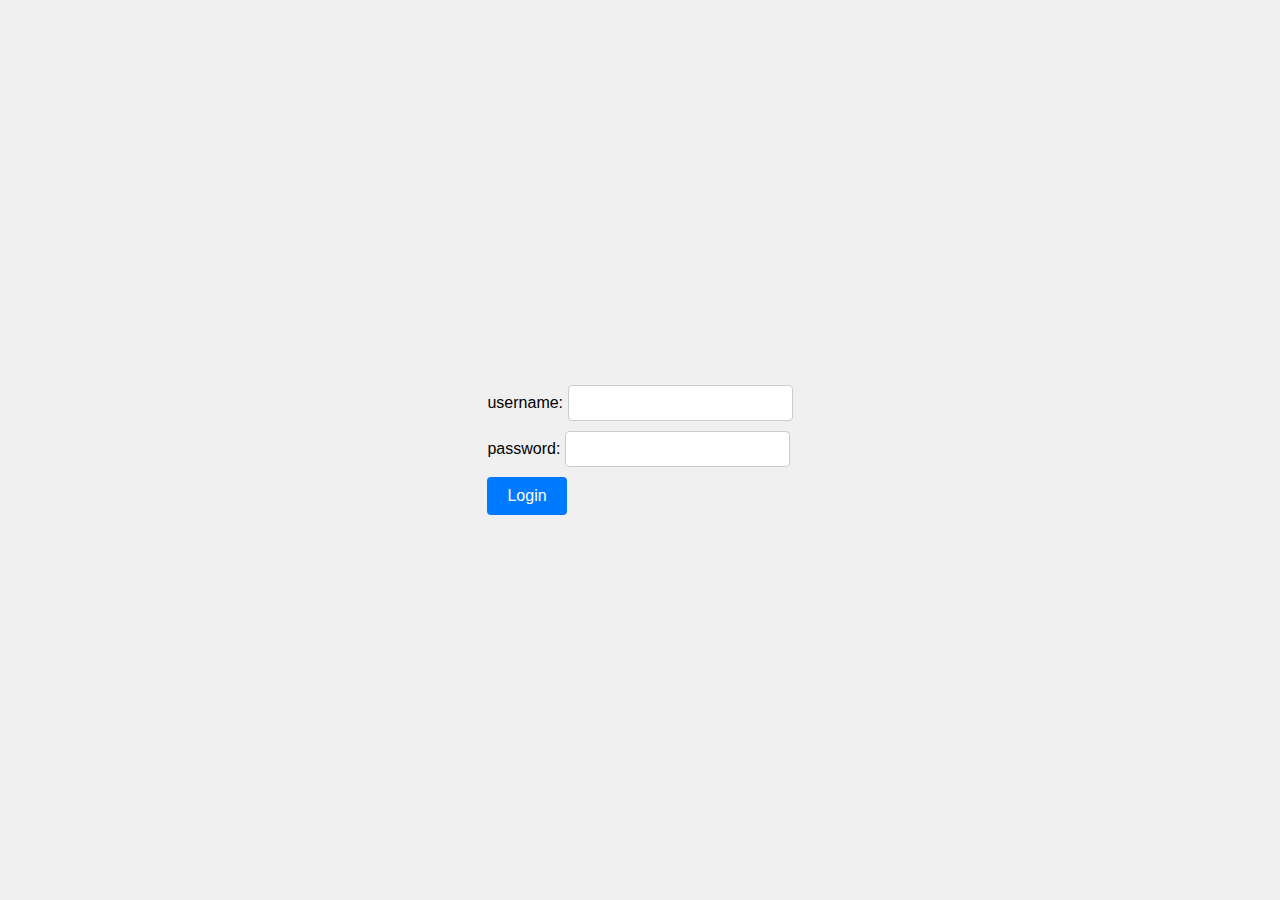
<file: Main-backend/pages/index.html>
<!DOCTYPE html>
<html lang="en">
  <head>
    <meta charset="UTF-8" />
    <meta name="viewport" content="width=device-width, initial-scale=1.0" />
    <title>CIF</title>
  </head>
  <body></body>
  <script>
    window.location.href = "login.html";
  </script>
</html>
</file>
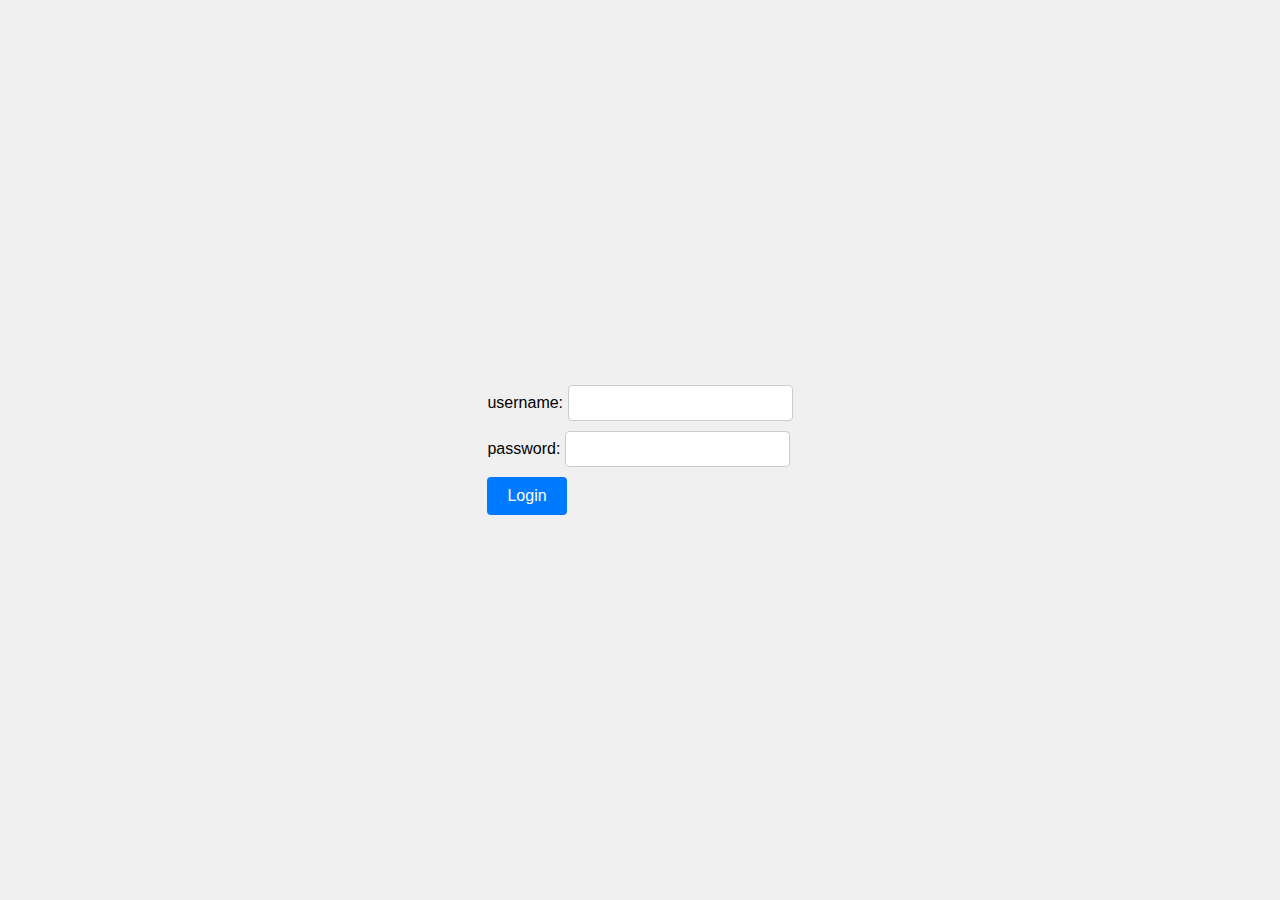
<file: Main-backend/pages/booking.html>
<!DOCTYPE html>
<html lang="en">
  <head>
    <meta charset="UTF-8" />
    <title>CIF</title>
    <link rel="stylesheet" href="styles.css" />
    <script src="script.js"></script>
    <!-- Add Script for book.js -->
    <script src="book.js"></script>
  </head>
  <body>
    <nav class="navbar">
      <div class="logo">CIF</div>
      <div class="user-menu">
        <h3 class="current-user">User:</h3>
        <div class="dropdown-content">
          <button onclick="show_current_user()">Profile</button>
          <button onclick="logout()">Logout</button>
        </div>
      </div>
    </nav>
    <div class="content" style="margin: 20px; margin-bottom: 40px">
      <h1>Book Your Slot</h1>
      <p>Book your equipments</p>
    </div>
    <div id="books"></div>
  </body>
  <script>
    document.addEventListener("DOMContentLoaded", function () {
      const token = getCookie();
      if (!token) {
        window.location.href = "login.html";
      }
      show_current_user();
    });
  </script>
</html>
</file>
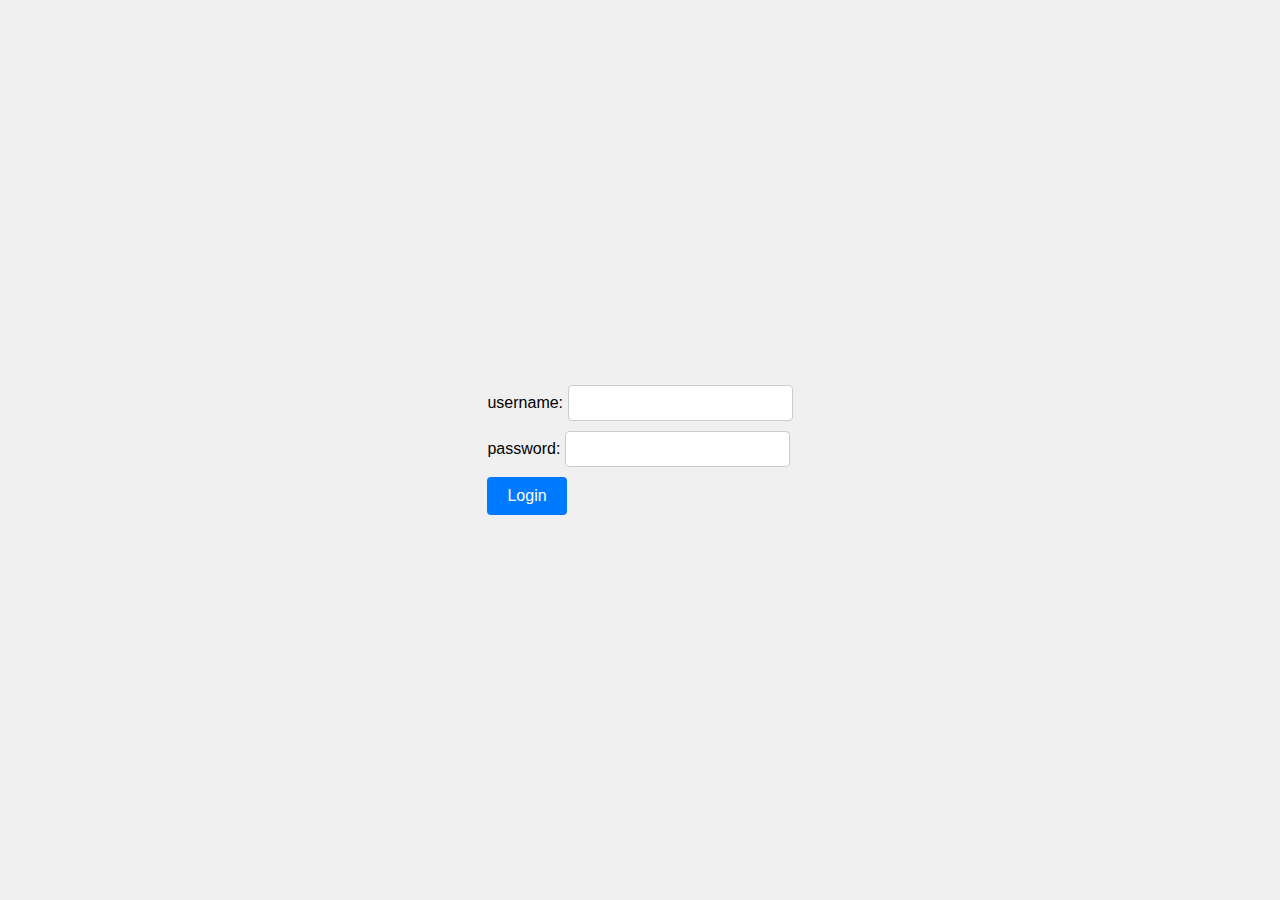
<file: Main-backend/pages/faculty.html>
<!DOCTYPE html>
<html lang="en">
  <head>
    <meta charset="UTF-8" />
    <title>CIF</title>
    <link rel="stylesheet" href="styles.css" />
    <link rel="stylesheet" href="faculty.css" />
    <script src="script.js"></script>
    <script src="main.js"></script>
  </head>
  <body>
    <nav class="navbar">
      <div class="logo">CIF FACULTY PORTAL</div>
      <div class="user-menu">
        <h3 class="current-user">User:</h3>
        <div class="dropdown-content">
          <button onclick="show_current_user()">Profile</button>
          <button onclick="logout()">Logout</button>
        </div>
      </div>
    </nav>
    <div class="row">
      <div class="column">
        <h3>Requests For SuperVisor Role</h3>
        <button
          onclick="showPendingRequestsSuper()"
          style="
            padding: 8px 16px;
            background-color: #333;
            color: #fff;
            border: none;
            cursor: pointer;
            margin-top: 10px;
            margin-bottom: 10px;
          "
        >
          Show Requests
        </button>
        <div id="showPendingSuper"></div>
      </div>
      <div class="column">
        <h3>Requests For Faculty Incharge Role</h3>
        <button
          onclick="showPendingRequestsIn()"
          style="
            padding: 8px 16px;
            background-color: #333;
            color: #fff;
            border: none;
            cursor: pointer;
            margin-top: 10px;
            margin-bottom: 10px;
          "
        >
          Show Requests
        </button>
        <div id="showPendingIn"></div>
      </div>
    </div>
  </body>
  <script>
    document.addEventListener("DOMContentLoaded", function () {
      const token = getCookie();
      if (!token) {
        window.location.href = "login.html";
      }
      console.log("Token Test");
      show_current_user();
    });
  </script>
</html>
</file>
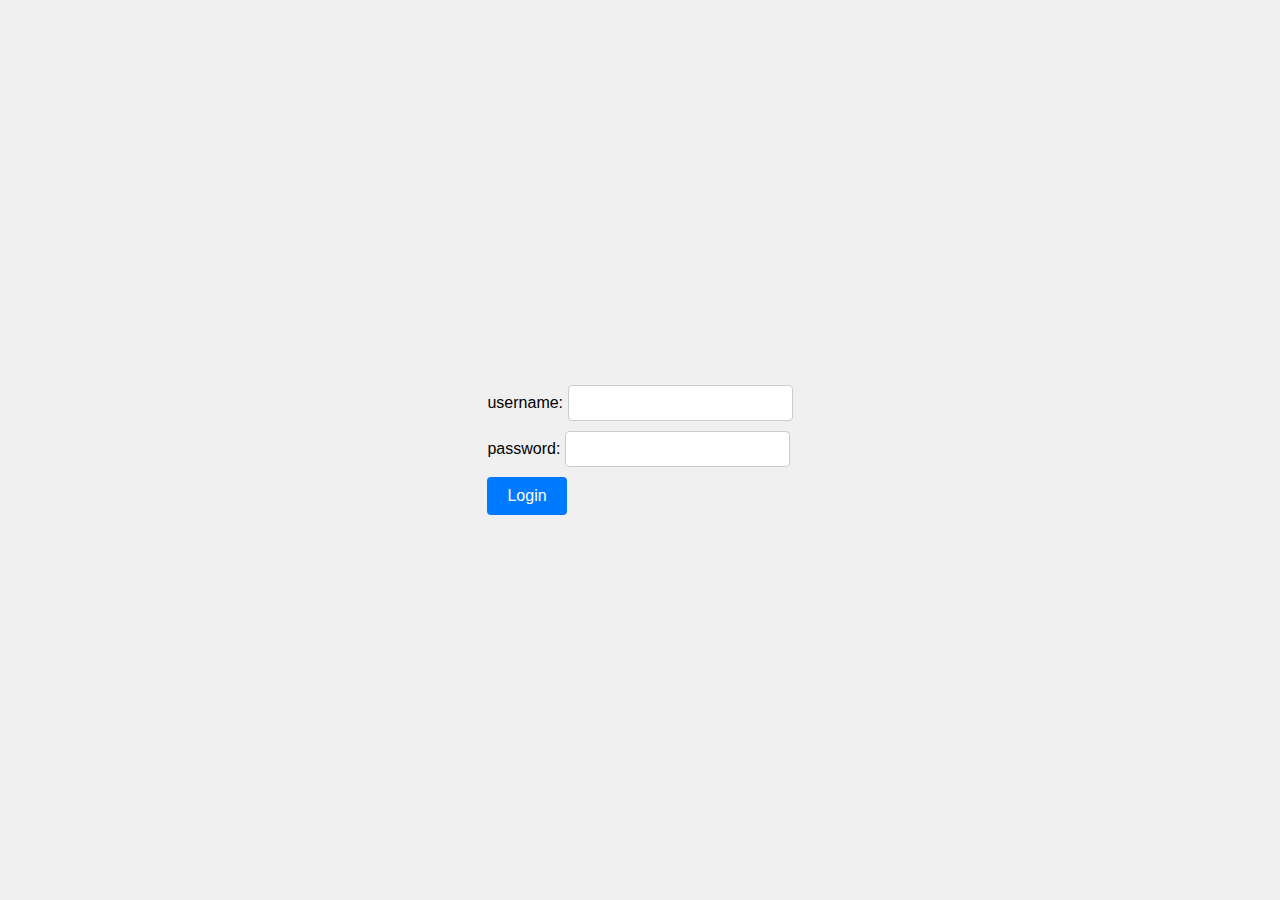
<file: Main-backend/pages/login.html>
<!DOCTYPE html>
<html lang="en">
<head>
    <meta charset="UTF-8">
    <meta name="viewport" content="width=device-width, initial-scale=1.0">
    <title>Login</title>
</head>
<body>
    <div>
        <form id="loginForm">
            <div>username: <input id="usernameInput" type="text"></div>
            <div>password: <input id="passwordInput" type="password"></div>
            <div><button type="submit">Login</button></div>
        </form>
    </div>
    <script src="script.js"></script>
    <link rel="stylesheet" href="login.css">
    <script>
        document.addEventListener('DOMContentLoaded', function () {
            const token = getCookie();
            if (token) {
                window.location.href = 'main.html';
            } 
        });
    </script>
</body>
</html>
</file>
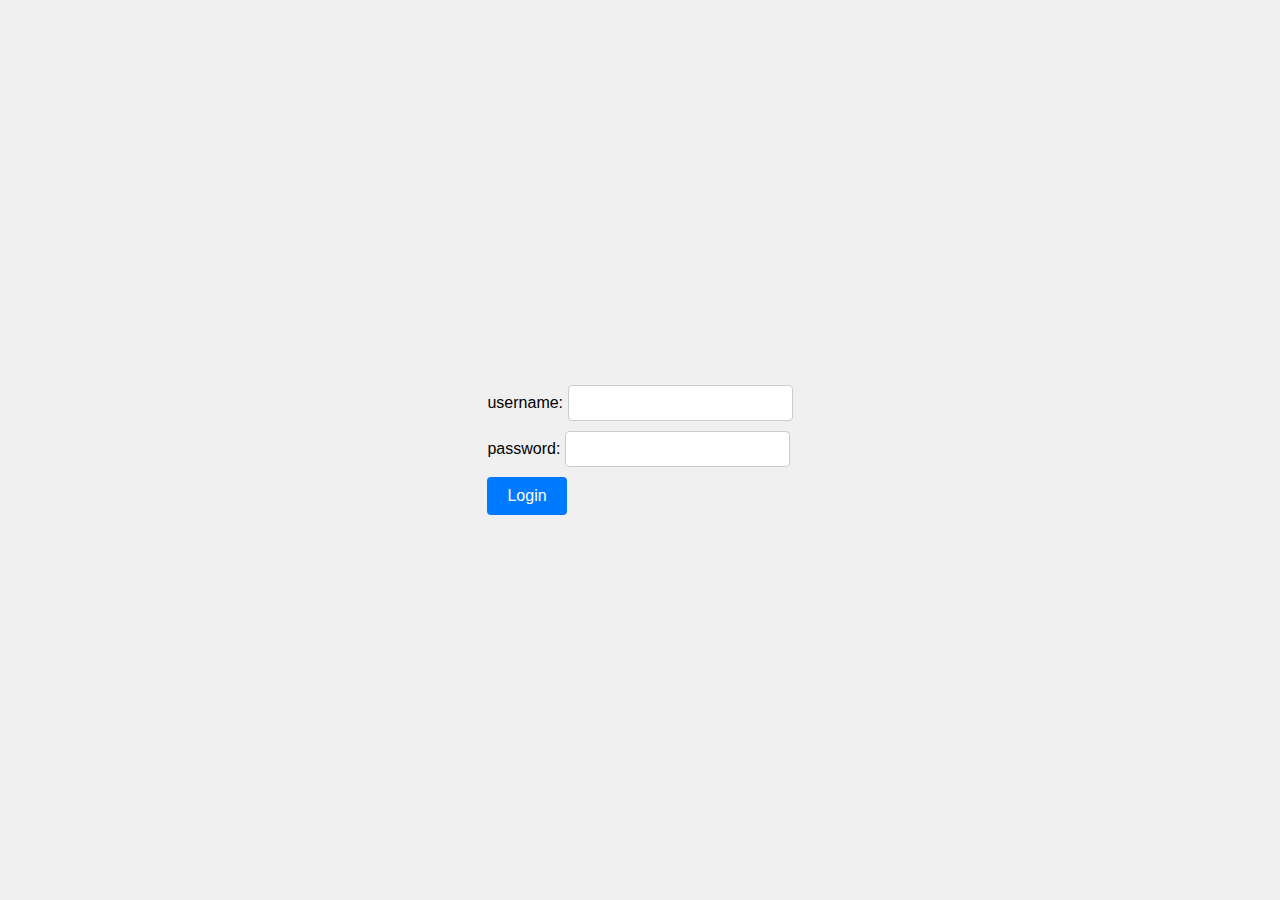
<file: Main-backend/pages/main.html>
<!DOCTYPE html>
<html lang="en">
  <head>
    <meta charset="UTF-8" />
    <title>CIF</title>
    <link rel="stylesheet" href="styles.css" />
    <script src="script.js"></script>
    <!-- <script src="main.js"></script> -->
  </head>
  <body>
    <nav class="navbar">
      <div class="logo">CIF</div>
      <div class="user-menu">
        <h3 class="current-user">User:</h3>
        <div class="dropdown-content">
          <button onclick="show_current_user()">Profile</button>
          <button onclick="logout()">Logout</button>
        </div>
      </div>
    </nav>
    <div class="content" style="margin: 20px; margin-bottom: 40px">
      <h1>Welcome to CIF</h1>
      <p>Use the following functionality to proceed with what you want.</p>
    </div>
    <!-- Print a table with all the main equipments -->
    <div class="row">
      <div class="show-equipments column">
        <table
          id="equipmentTable"
          style="width: 100%; border-collapse: collapse; margin-top: 30px"
        >
          <thead>
            <tr>
              <th style="border: 1px solid #333; padding: 18px">
                Equipment Name
              </th>
            </tr>
          </thead>
          <tbody id="equipmentTableBody">
            <!-- Equipment rows will be added here -->
          </tbody>
        </table>
        <button
          onclick="fetchAndDisplayEquipments()"
          style="
            padding: 8px 16px;
            background-color: #333;
            color: #fff;
            border: none;
            cursor: pointer;
            margin-top: 10px;
          "
        >
          Show Equipments
        </button>
      </div>
      <div class="show-equipments column">
        <h4>Track Request</h4>
        <div class="track-request">
          <input
            type="text"
            id="requestIdInput"
            placeholder="Enter Request ID"
          />
          <button onclick="trackRequest()">Track Request</button>
        </div>
        <div
          class="request-info hidden"
          id="requestInfo"
          style="margin-top: 20px; padding: 10px; border: 1px solid #333"
        >
          <p>Request ID: <span id="reqId"></span></p>
          <p>Date: <span id="reqDate"></span></p>
          <p>Status: <span id="reqApproved"></span></p>
        </div>
      </div>
      <div class="show-equipments column">
        <h4>All Request</h4>
        <button
          onclick="showRequestsAll()"
          style="
            padding: 8px 16px;
            background-color: #333;
            color: #fff;
            border: none;
            cursor: pointer;
          "
        >
          Show Requests
        </button>
        <div id="requestInfo2" class="show-requests"></div>
      </div>
    </div>
  </body>
  <script>
    document.addEventListener("DOMContentLoaded", function () {
      const token = getCookie();
      if (!token) {
        window.location.href = "login.html";
      }
      const user = checkUser();
      //   console.log(user);

      console.log("Token Test");
      show_current_user();
    });
  </script>
</html>
</file>
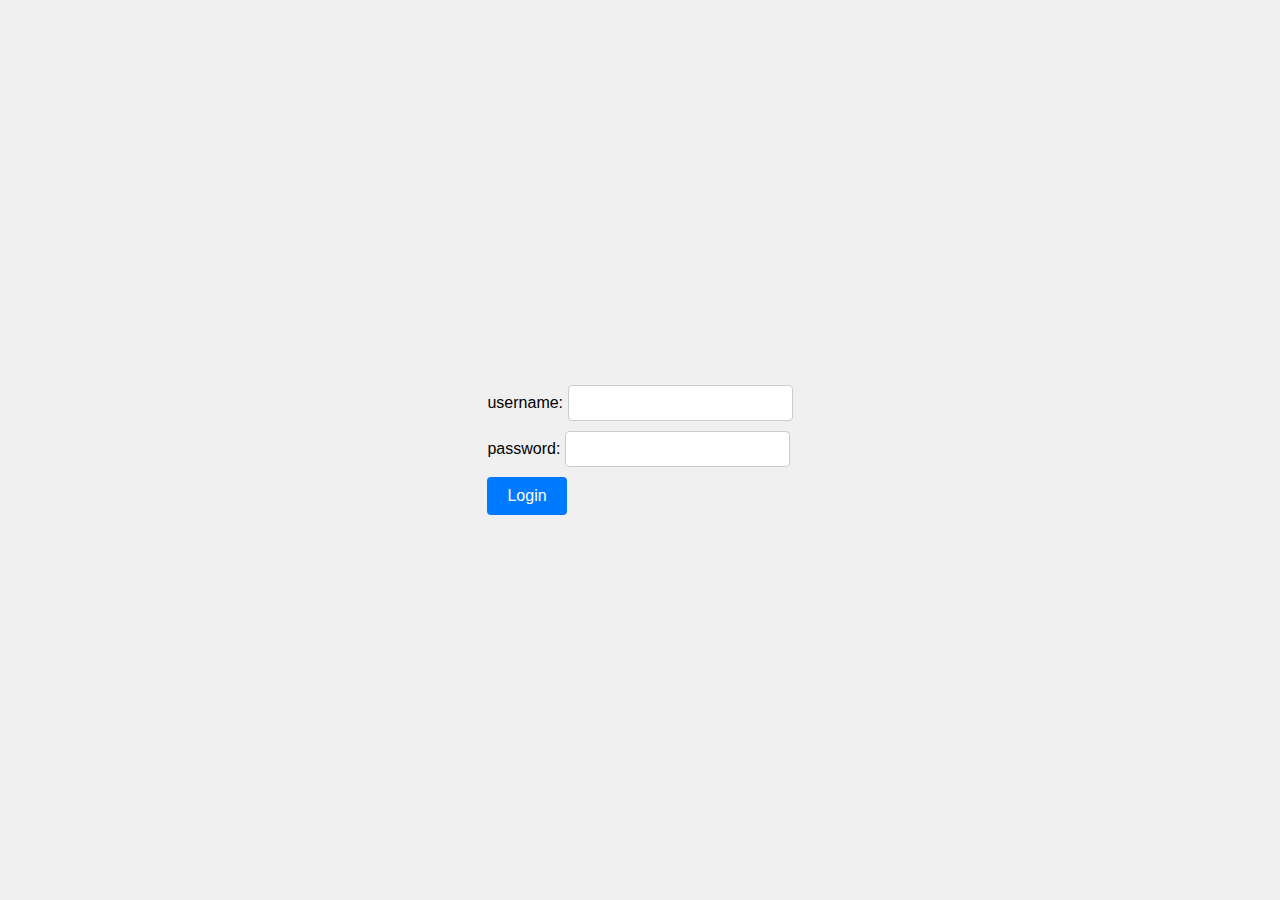
<file: Main-backend/pages/staff.html>
<!DOCTYPE html>
<html lang="en">
  <head>
    <meta charset="UTF-8" />
    <title>CIF</title>
    <link rel="stylesheet" href="styles.css" />
    <link rel="stylesheet" href="faculty.css" />
    <script src="script.js"></script>
    <script src="main.js"></script>
  </head>
  <body>
    <nav class="navbar">
      <div class="logo">CIF FACULTY PORTAL</div>
      <div class="user-menu">
        <h3 class="current-user">User:</h3>
        <div class="dropdown-content">
          <button onclick="show_current_user()">Profile</button>
          <button onclick="logout()">Logout</button>
        </div>
      </div>
    </nav>
    <div class="row">
      <div class="column">
        <h3>Requests For Staff Role</h3>
        <button
          onclick="showPendingRequestsStaff()"
          style="
            padding: 8px 16px;
            background-color: #333;
            color: #fff;
            border: none;
            cursor: pointer;
            margin-top: 10px;
            margin-bottom: 10px;
          "
        >
          Show Requests
        </button>
        <div id="showPendingStaff"></div>
      </div>
      <div class="column">
        <!-- <h3>Requests For Faculty Incharge Role</h3>
        <button
          onclick="showPendingRequestsIn()"
          style="
            padding: 8px 16px;
            background-color: #333;
            color: #fff;
            border: none;
            cursor: pointer;
            margin-top: 10px;
            margin-bottom: 10px;
          "
        >
          Show Requests
        </button>
        <div id="showPendingIn"></div> -->
      </div>
    </div>
  </body>
  <script>
    document.addEventListener("DOMContentLoaded", function () {
      const token = getCookie();
      if (!token) {
        window.location.href = "login.html";
      }
      console.log("Token Test");
      show_current_user();
    });
  </script>
</html>
</file>
<file: Main-backend/pages/styles.css>
body {
  margin: 0;
  font-family: Arial, sans-serif;
}

.navbar {
  display: flex;
  justify-content: space-between;
  align-items: center;
  padding: 10px 20px;
  background-color: #333;
  color: #fff;
}

.logo {
  font-size: 24px;
  font-weight: bold;
}

.user-menu {
  position: relative;
}

.user-icon {
  width: 30px;
  height: 30px;
  cursor: pointer;
}

.dropdown-content {
  display: none;
  position: absolute;
  right: 0;
  background-color: #f9f9f9;
  min-width: 120px;
  box-shadow: 0 8px 16px rgba(0, 0, 0, 0.2);
  z-index: 1;
}

.dropdown-content button {
  color: black;
  padding: 8px 16px;
  text-align: left;
  border: none;
  background: none;
  cursor: pointer;
  width: 100%;
}

.dropdown-content button:hover {
  background-color: #ddd;
}

.user-menu:hover .dropdown-content {
  display: block;
}
.column {
  float: left;
  width: 30.33%;
  padding-left: 10px;
}

/* Clear floats after the columns */
.row:after {
  content: "";
  display: table;
  clear: both;
}

.track-request {
  margin: 20px 0;
}

.track-request input {
  margin-bottom: 10px;
  padding: 5px;
  width: 100%;
}

.track-request button {
  padding: 8px 16px;
  background-color: #333;
  color: #fff;
  border: none;
  cursor: pointer;
}

.track-request button:hover {
  background-color: #555;
}

.request-info {
  margin-top: 20px;
  padding: 10px;
  /* border: 1px solid #333;s */
}

.show-equipments {
  margin-left: 20px;
  margin-right: 20px;
}

.hidden {
  display: none;
}

/* show-requests is a div*/
.request-item {
  margin-top: 25px;
  border: 1px solid #333;
  padding-left: 10px;
}

.book {
  margin-top: 20px;
  padding: 10px;
  border: 1px solid #333;
}

.slot {
  margin-top: 20px;
  padding: 10px;
  border: 1px solid #333;
}

.request-item {
  margin-top: 10px;
  margin-right: 10px;
  margin-bottom: 10px;
  border: 1px solid #333;
  padding-left: 10px;
}
/* 
  .request-info {

  } */
</file>
<file: Main-backend/pages/faculty.css>
.column {
  float: left;
  width: 47%;
  padding-left: 10px;
  margin-left: 10px;
  margin-top: 10px;
}

/* Clear floats after the columns */
.row:after {
  content: "";
  display: table;
  clear: both;
}

.column {
  border: 1px solid #333;
}
</file>
<file: Main-backend/pages/login.css>
body {
    font-family: Arial, sans-serif;
    margin: 0;
    padding: 0;
    display: flex;
    justify-content: center;
    align-items: center;
    height: 100vh;
    background-color: #f0f0f0;
}

.container {
    background-color: #fff;
    padding: 20px;
    border-radius: 8px;
    box-shadow: 0 2px 4px rgba(0, 0, 0, 0.1);
}

form {
    display: flex;
    flex-direction: column;
}

input[type="text"],
input[type="password"] {
    padding: 8px;
    margin-bottom: 10px;
    border: 1px solid #ccc;
    border-radius: 4px;
    font-size: 16px;
}

button {
    padding: 10px 20px;
    background-color: #007bff;
    color: #fff;
    border: none;
    border-radius: 4px;
    cursor: pointer;
    font-size: 16px;
}

button:hover {
    background-color: #0056b3;
}
</file>
